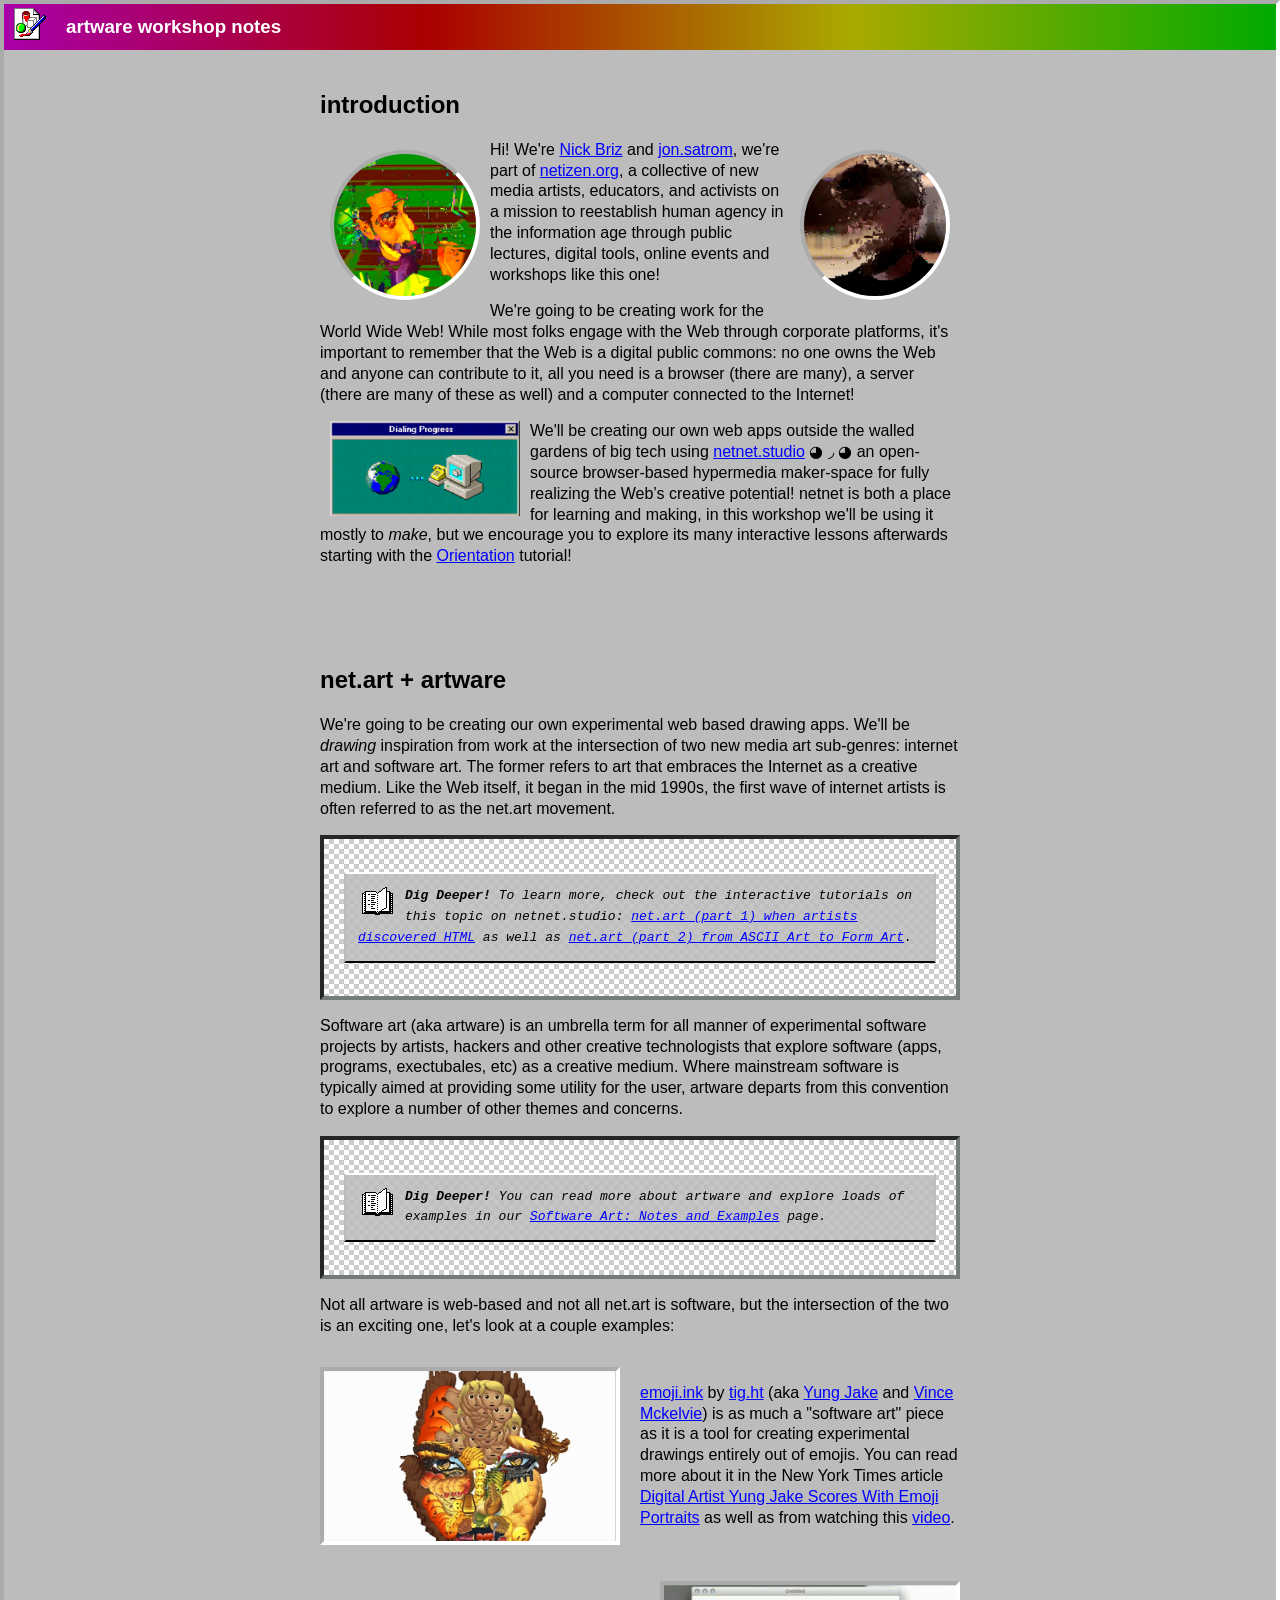
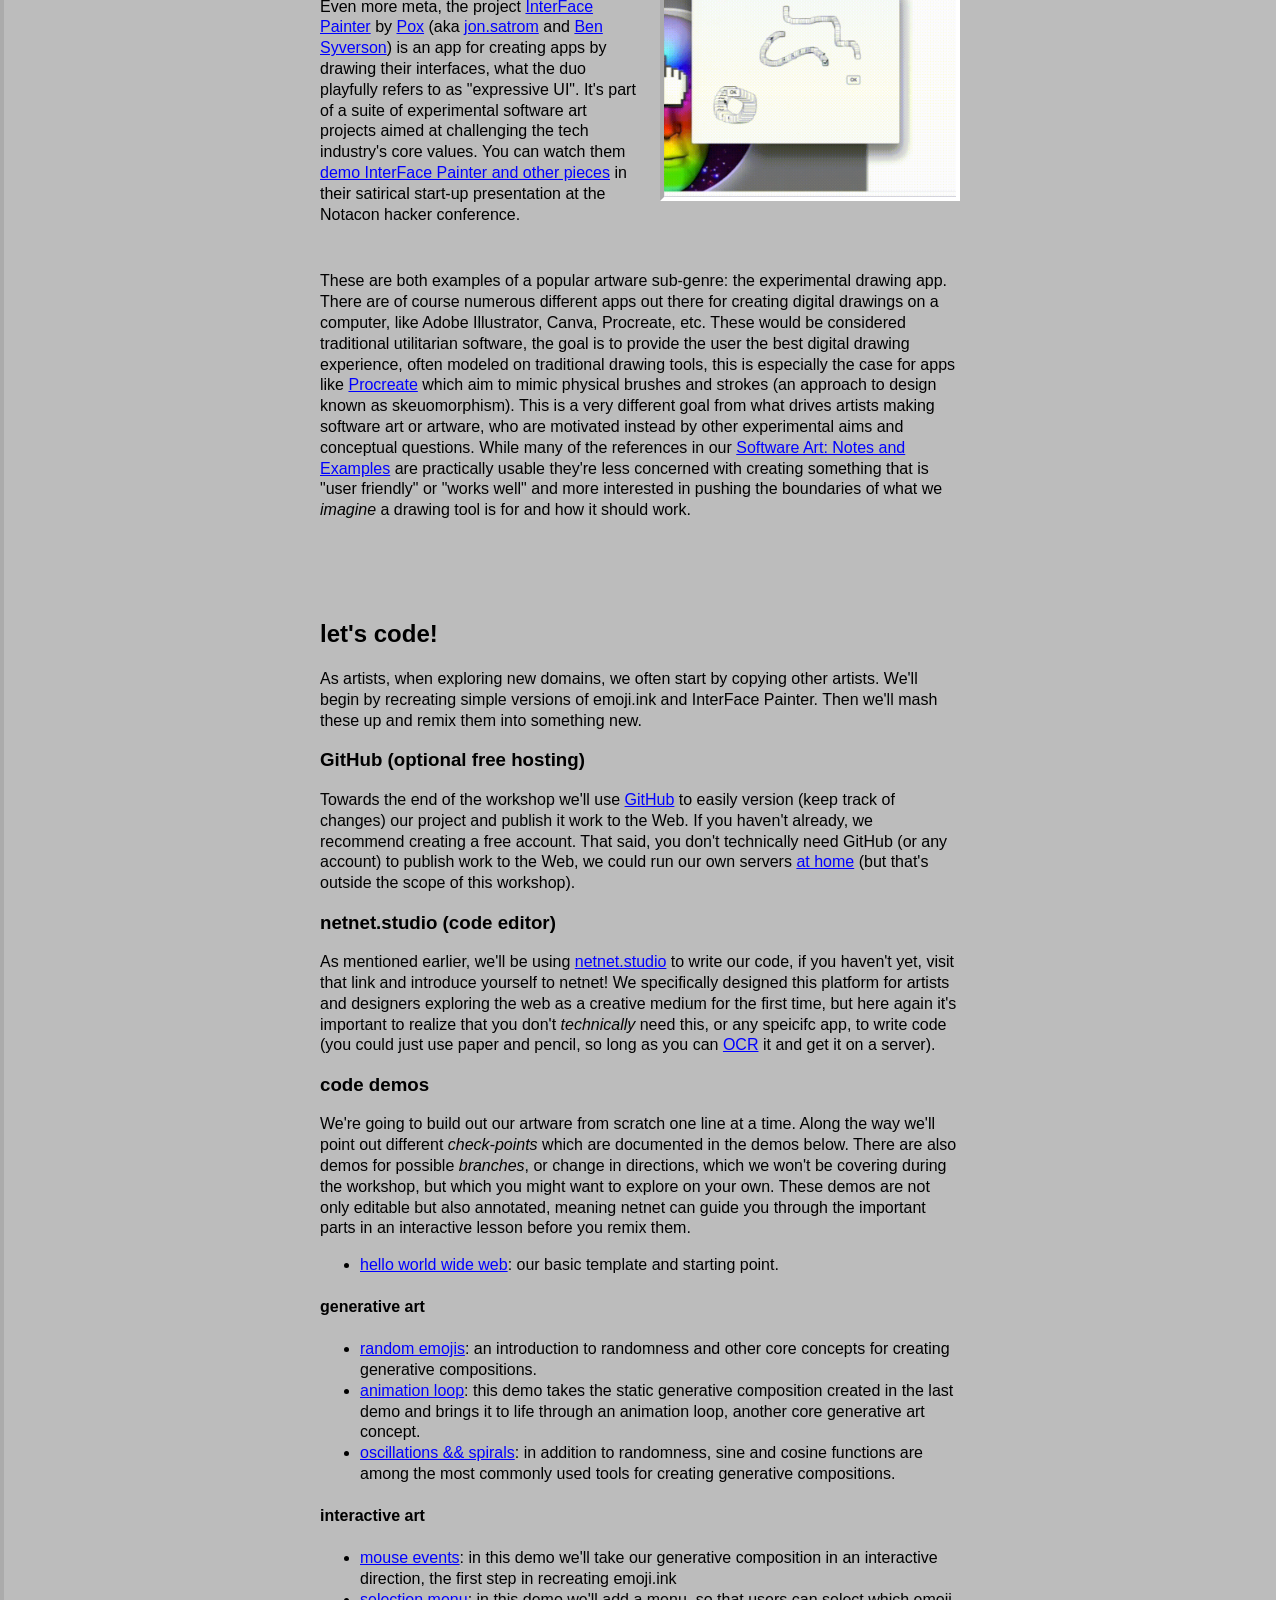
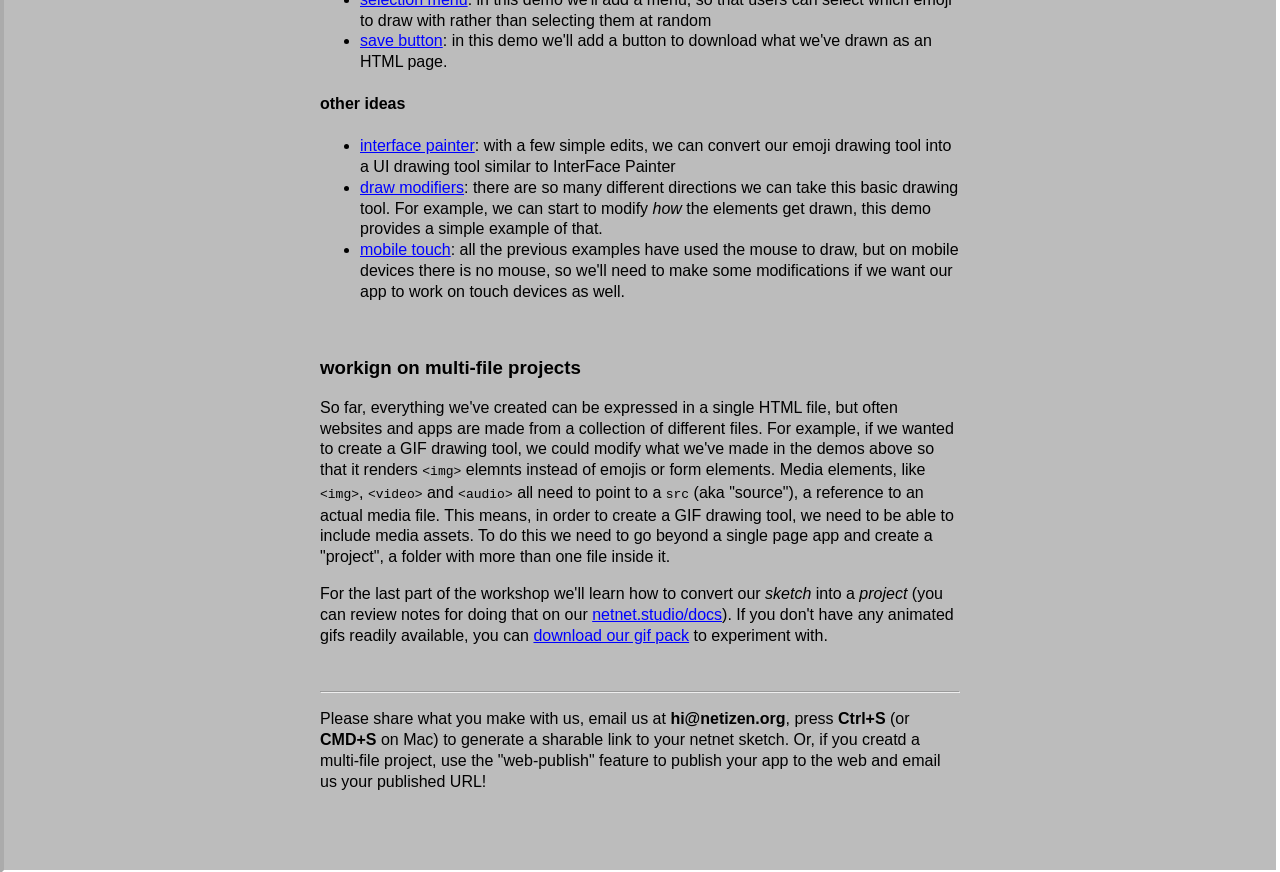
<file: notes.html>
<!DOCTYPE html>
<html lang="en-US">
  <head>
    <meta charset="utf-8">
    <!-- your metadata goes here in the "head" -->
    <title>Artware Workshop</title>
    <meta name="author" content="Nick Briz">
    <meta name="description" content="Notes from netizen.org's artware (software art) workshop.">
    <link rel="icon" href="images/icon.png">

    <!-- metadata for mobile devices -->
    <meta name="viewport" content="width=device-width, initial-scale=1">
    <meta name="theme-color" content="#ffffff">
    <link rel="apple-touch-icon" href="images/icon.png">
    <meta name="apple-mobile-web-app-capable" content="yes">
    <meta name="apple-mobile-web-app-status-bar-style" content="default">

    <!-- "open graph" metadata for social media posts -->
    <meta property="og:title" content="Artware Workshop">
    <meta property="og:description" content="Notes from netizen.org's artware (software art) workshop.">
    <meta property="og:image" content="https://artware.app/images/icon.png">
    <meta property="og:url" content="https://artware.app">
    <meta property="og:type" content="website">
    
    <!-- import our CSS code -->
    <link rel="stylesheet" href="styles.css">
  </head>
  <body>
    
    <header>
      <div>
        <a href="index.html">
          <img src="images/icon.png" alt="artware icon">
        </a>
      </div>
      <h3>artware workshop notes</h3>
    </header>
    
    <section class="content">
      <h1>introduction</h1>
      
      <p>
        <img src="images/nick.png" alt="glitchy photo of Nick Briz" class="circle-crop" style="float:left">
        
        <img src="images/jon.jpg" alt="glitchy photo of Jon Satrom" class="circle-crop" style="float:right">
        
        Hi! We're <a href="https://nickbriz.com/" target="_blank">Nick Briz</a> and <a href="https://jonsatrom.com/" target="_blank">jon.satrom</a>, we're part of <a href="https://netizen.org" target="_blank">netizen.org</a>, a collective of new media artists, educators, and activists on a mission to reestablish human agency in the information age through public lectures, digital tools, online events and workshops like this one!
      </p>
      
      <p>
        We're going to be creating work for the World Wide Web! While most folks engage with the Web through corporate platforms, it's important to remember that the Web is a digital public commons: no one owns the Web and anyone can contribute to it, all you need is a browser (there are many), a server (there are many of these as well) and a computer connected to the Internet!
      </p>
      
      <img src="images/internet.gif" alt="retro dial-up connection gif" style="margin: 0 10px; width: 190px; float:left">
      
      <p>
        We'll be creating our own web apps outside the walled gardens of big tech using <a href="https://netnet.studio" target="_blank">netnet.studio</a>  ◕ ◞ ◕ an open-source browser-based hypermedia maker-space for fully realizing the Web’s creative potential! netnet is both a place for learning and making, in this workshop we'll be using it mostly to <i>make</i>, but we encourage you to explore its many interactive lessons afterwards starting with the <a href="https://netnet.studio/?tutorial=orientation" target="_blank">Orientation</a> tutorial!
      </p>
      
      <br><br><br>
      <h1>net.art + artware</h1>
      
      <p>
        We're going to be creating our own experimental web based drawing apps. We'll be <i>drawing</i> inspiration from work at the intersection of two new media art sub-genres: internet art and software art. The former refers to art that embraces the Internet as a creative medium. Like the Web itself, it began in the mid 1990s, the first wave of internet artists is often referred to as the net.art movement.
      </p>

      <blockquote>
        <p>
          <img src="images/book.gif" alt="animated gif of a book turning pages" style="float:left; margin-right: 10px;"> <b>Dig Deeper!</b> To learn more, check out the interactive tutorials on this topic on netnet.studio: <a href="https://netnet.studio/?tutorial=net-art-1" target="_blank">net.art (part 1) when artists discovered HTML</a> as well as <a href="https://netnet.studio/?tutorial=net-art-2" target="_blank">net.art (part 2) from ASCII Art to Form Art</a>.
        </p>
      </blockquote>
      
      <p>
        Software art (aka artware) is an umbrella term for all manner of experimental software projects by artists, hackers and other creative technologists that explore software (apps, programs, exectubales, etc) as a creative medium. Where mainstream software is typically aimed at providing some utility for the user, artware departs from this convention to explore a number of other themes and concerns.
      </p>
      
      <blockquote>
        <p>
          <img src="images/book.gif" alt="animated gif of a book turning pages" style="float:left; margin-right: 10px;"> <b>Dig Deeper!</b>  You can read more about artware and explore loads of examples in our <a href="software-art.html">Software Art: Notes and Examples</a> page.
        </p>
      </blockquote>
      
      <p>
        Not all artware is web-based and not all net.art is software, but the intersection of the two is an exciting one, let's look at a couple examples:
      </p>
      
      <div class="flex-row">
        <a href="https://www.youtube.com/watch?v=TzcT0ra9NYw" target="_blank"><img src="images/emoji-ink.gif" alt="short animated gif of emoji.ink app"></a>
        <p>
          <a href="https://emoji.ink/" target="_blank">emoji.ink</a> by <a href="https://tig.ht/" target="_blank">tig.ht</a> (aka <a href="https://yungjake.com/" target="_blank">Yung Jake</a> and <a href="https://vincemckelvie.com/" target="_blank">Vince Mckelvie</a>) is as much a "software art" piece as it is a tool for creating experimental drawings entirely out of emojis. You can read more about it in the New York Times article <a href="https://www.nytimes.com/2017/07/26/style/emoji-portraits-yung-jake.html" target="_blank">Digital Artist Yung Jake Scores With Emoji Portraits</a> as well as from watching this <a href="https://www.youtube.com/watch?v=TzcT0ra9NYw" target="_blank">video</a>.
        </p>
      </div>
      
      <div class="flex-row">
        <p>
          Even more meta, the project <a href="https://poxparty.com/InterFacePainter/index.html" target="_blank">InterFace Painter</a> by <a href="https://poxparty.com" target="_blank">Pox</a> (aka <a href="jonsatrom.com/">jon.satrom</a> and <a href="https://bensyverson.com/" target="_blank">Ben Syverson</a>) is an app for creating apps by drawing their interfaces, what the duo playfully refers to as "expressive UI". It's part of a suite of experimental software art projects aimed at challenging the tech industry's core values. You can watch them <a href="https://www.youtube.com/watch?v=nzaqgLnHAb8" target="_blank">demo InterFace Painter and other pieces</a> in their satirical start-up presentation at the Notacon hacker conference.
        </p>
        <a href="https://www.youtube.com/watch?v=nzaqgLnHAb8" target="_blank"><img src="images/interface-painter.gif" alt="short animated gif of interface painter app"></a>
      </div>
  
      <p>
       These are both examples of a popular artware sub-genre: the experimental drawing app. There are of course numerous different apps out there for creating digital drawings on a computer, like Adobe Illustrator, Canva, Procreate, etc. These would be considered traditional utilitarian software, the goal is to provide the user the best digital drawing experience, often modeled on traditional drawing tools, this is especially the case for apps like <a href="https://procreate.com/" target="_blank">Procreate</a> which aim to mimic physical brushes and strokes (an approach to design known as skeuomorphism). This is a very different goal from what drives artists making software art or artware, who are motivated instead by other experimental aims and conceptual questions. While many of the references in our <a href="software-art.html">Software Art: Notes and Examples</a> are practically usable they're less concerned with creating something that is "user friendly" or "works well" and more interested in pushing the boundaries of what we <i>imagine</i> a drawing tool is for and how it should work.
      </p>
      
      <br><br><br>
      <h1>let's code!</h1>
      
      <p>
        As artists, when exploring new domains, we often start by copying other artists. We'll begin by recreating simple versions of emoji.ink and InterFace Painter. Then we'll mash these up and remix them into something new.
      </p>
      
      <h3>GitHub (optional free hosting)</h3>
      
      <p>
       Towards the end of the workshop we'll use <a href="https://github.com/" target="_blank">GitHub</a> to easily version (keep track of changes) our project and publish it work to the Web. If you haven't already, we recommend creating a free account. That said, you don't technically need GitHub (or any account) to publish work to the Web, we could run our own servers <a href="https://homebrewserver.club/" target="_blank">at home</a> (but that's outside the scope of this workshop).
      </p>
      
      <h3>netnet.studio (code editor)</h3>
      
      <p>
        As mentioned earlier, we'll be using <a href="https://netnet.studio" target="_blank">netnet.studio</a> to write our code, if you haven't yet, visit that link and introduce yourself to netnet! We specifically designed this platform for artists and designers exploring the web as a creative medium for the first time, but here again it's important to realize that you don't <i>technically</i> need this, or any speicifc app, to write code (you could just use paper and pencil, so long as you can <a href="https://en.wikipedia.org/wiki/Optical_character_recognition" target="_blank">OCR</a> it and get it on a server).
      </p>
      
      <h3 id="demos">code demos</h3>
      
      <p>
        We're going to build out our artware from scratch one line at a time. Along the way we'll point out different <i>check-points</i> which are documented in the demos below. There are also demos for possible <i>branches</i>, or change in directions, which we won't be covering during the workshop, but which you might want to explore on your own. These demos are not only editable but also annotated, meaning netnet can guide you through the important parts in an interactive lesson before you remix them.
      </p>
      
      <ul>
        <li>
          <a href="https://netnet.studio/#demo/eJyNVmtP20gU/Ssjr1RaYRIojxRKkehCC7RAS2FZtqlWE3scT+LMODPjhLTqf99zZ5wQAx9WqkRl39zHOeee61/RUMyivY3Om831jc7O1s727nocKT4S0V7EjZtyI9Y2ojhyvG+jPVUVRRwVfKYrh4BUJ8O1QmQOAYlO6Td/0N+2OJvuDtzxp/7Pw/OrtN35cHsz2dFfXPZ+43I3P+n0U33c4bIsL4rhatv8dXR3fTj59vFvsXs6+eyOvr7eXtVflL0crw7O22rMr9J/3tj07mh0k3wcXJ58yIsje3Fh5dbd5Y24KN3omn8+3Tw8732dDi43O9mlOn+trl5np3enxflwcne7vvVh9zZJ7PFxaW4mh+c/zfuqHHfGg+PLrbPOmE9Wx72jnavT49H23d39WW9rONj5c/1wp795Mi5Oxp++rP95e3/xsei/e4dZpcp0tPf9V5TppFrA4sQ9gXIijFixjLNulIui0GyqTZF2I2aHwiV5zFwumJWjshDWMeuAslR9VmqpHMu08e/FfSmMHAnleMFSw6cUwsuSTcVKUbARHwomlQ9VKMuscExnLBUjbVtEl3QF0dEXzmf3ZUQa/Y5/Ld6NODKIQlAV/KSe5fvGj8Uo17m0rJBKUO6T6/PPjNhleDjNuUMvLOHohiu23zuoM+23ewctdqpCPEKsM1XiKoNgrRwiWGWppTrexkzwJGduVkrKNqMwK62zVBSpdSkUxe9T7YMXhYMUX/Td2/22f4CQFGAnhbaNqHYzrMWucxDDoGegp2YslVmGB2hnKFVqiRbMpZUfj8gjeMBa3WaMkSXa9LP7RBic4J8PRWAYwZ3nRVeGnfEJ/5YYWbqAGqiweDcQCYjAf5xuNeiwIXYOyxIjm3HnR0NeVCznEzShNHowAetFp6nIwFnKejMMUnJpCMk5jATXAqzeQahKpDFacQ8Ta7ZCM1cW+ZxG20lRYZjHw9Uz+z5K3hdB5QVXfV71Ra3aEormRoLinqhFgJQ1avRzCLyJyaMyDUy24u14ZxkZTzA2z02xc3xm/0e/1CqbSpf7dptwLOCkV5k01gOBnH53Z2xqJNq2evQ0e0+4qRBhPZ/[base64]/eWreZ4ld6mtgOOmTRuextIZKoT70GK3AotrrS+Gs+ELzwNpQI6/S9kIehwhgBoDh+G8lZV8Y6XuIW5s7Lx/yBr6RNJc4B41OUpyXAeiaaGu5xm6DQuFbaAbx9NUUjAwX/wu9jeHZ06Ey+8NPW6g0Q3lSGKLxaCrg7v/IG7ubxJk96DCWtGQHeSuUwuh0WH2CcIj5hPXdoJbgl7oAPvCac0DRJRvNB0xxNciV6nwkvOYL0yVFINpgdDDC2Sio7qcy6uoLydCzSPqWt5X69saB6Vm9feBl67ns/mJBSNP6dT0Hi/UXPz4XF2iqfHRdv3stuTQTqF56j9FwqV9APwlH/IaRvtq7pxQcjihHkiyVMw+VHoaTMTCBn2yJd4a1SQ+fcIXlqsNhP7jb2mIIq/lLMerdxjeudLutdsKhP8USpt+q49jVvVaUtND/FvDl59KuUnXFkaFK2JggPj9vz1c6GE3OgAylf/YpJ722/wAAP74/R+kmzGZ" target="_blank">hello world wide web</a>: our basic template and starting point.
        </li>
      </ul>
      
      <h4>generative art</h4>
      <ul>
        <li>
          <a href="https://netnet.studio/#demo/eJy1WOtO5DoSfhUr82NAE/oGdANikLieaS4DHKAZOD1aOYm7Y0jsYDudbkbzFvt/f+377SOcKjtJdzMcndVKK41EOrHLVfV99VV5fnjPbObttHtb661Oq7ux2Wq1fE/QlHk7HlWmoIqtjZlgiho+YWttz/cMHWtvR+RJ4nsJncncwNpIhs9rCRsZWBDKCLd/wL9NdjqN7o5PLovX/evJZTh4aff4zW9puH95tt+Scr1/1Bt3eMDO1PETKy6+8pPtYnPrtsn2Ty/73bus9fzSu3y9pK37XnQY3PbSbDu4G48yfRP2v+UbnfhlfHW0OT1/fDBPd+fqZNDefrgNiunV0eNWezvYfIyzp+D64vRl4/dvnenD1bfJ01TfqDOZn33ZH0xO1E2rK06KzsW9ury/OO8c3h3qZOvk7DqNDqJP3X5xdL7BD/l+dPRw/dvX+ODr1fG0WP+mt1XvYpDebPTT7Vl+kr9mM925TT/J2Vkx2Fj/dNKKxg8pH0yTwcZ5ixftwW32tN8fXHdNOo2+qODgYdrJDjvT7atRr/spPExbx83LR6lf+/2Ts4H6Wqjz9fP8oHX1NEkujnvycfMsLIrn3pdBPEgmYiu9mZ4m8ejT/sNlO27efYa8czGS3s4fP7yRDPMaIsOmCNBtzDWJWCpJkPMk0kQKYmJGRlxpAz/gSarUvtqlJFZs9HnoxcZkeqfZLJnQoFn2AW3ooUcMVWNmYNE/goSK56G3V64ihVTPOpbZbpPukSJm+IqRUDFqWGRPCKjmIdHM5FkDGcVNgowBe4aLMdFgG5Z6P/0f9TfNMgokZCThgmnYVAb5R7vlt9t+u/O9DvWefZww8O+ZuRC54IbThKTMxDIiYUy5gJdGySgPwSPulmWKTbjMyyxRERGdJdwQRsO42rtCnykZ5SI0XIrVamdtEbaRJUcbxOVdMi0+gqnRiIWGxLJw+6BAiMqF9gEUQ+AsXEhS8JzYgzVnCnEh4BUYhwxG1rFCcYNLGkspArefOCRPQQ7/iwTRRKPJLKFhCQtLWMqE+ajBM2HgySdS8TEXNElmdoUzTnb5HpCDJYlEsBNwiEcIcjD0dpt8z4ffJoZcUKQXI//51z//Tax3DXLOITgqwBz4QiY0yREgckon9CZUPDNwDmTMxQIP1kuMF/whVGOCnQ8BMwWDdy+5hFykFDi3nA4FmZIpiXO2kIyuX6XDb6/PM9IX7tiQauYTgA9YC2+oIBnVGo+DmqAqWkPIIiLyNIAFzvsEI9rFD3tw1u/SAPgr7a3W6m7TvoRssI+QhbmlCVWcBslSWYSQY/hT2im3QvVwIF/Bk8RCgjSjpAzMnV6loWWJsd5tNcg9MisHVKDAKoPkMwGXao8s3YQ2SCjnXW59Q4yFgJACRdUMiPCrFghm+CsTUo0bY0A5Dxpc4kv4twaFKyJMU2mgCW1BNz+kkE/ddG6/qxzu08qqVYyy1IDvZeNh85jLxNu6owbfjtm7qGvI5yLuvUXc/[base64]/2r76I0bc4WMNrytxc1yibelj9WDpG2Jqt8aKsFFQJOeytd1qi6izyG0tUOCOgCLllCNECzTF1oGFD9JWZ8HJu3EOiyGmlS0JkG5TS5cvpvLVkTbmeVrIJDlAV6CmoOvZNRpWvuphJdB/BntTLAHmCBzWgZkvlLclbB+lZEUKh4+DwvFJ1J7OoW+M5axPEsy2A4bAwSVy/cDfamu83A8SUGuX9FnUkcxPBxVn+cMGV4iJ8yqTlaW8a0eruM6Ju689ubv2BsO5D1dN4oSveg3so5Bd0mwd/lKqEwzJR1y130tjn7ZRYrH+s8lg26yqatbm3L20nNG56tVN09Ql9CmaZUr/oLg1RZ7mADm/yIQvtW0o1VOB1DLUR1LWnQfhxR5EIG6iK1CxiIfvSrJSOzxlAsJb8KYCH5m37X7/nvQuC3uwu9b4QUiqETaDCcuVnAzWyFbSMxxWmBYNpBiEreLEBV0gwRapC+6yqVytTTBTZXHHdwMiiRkYUg4KoBa5X7thxAOMKEqqofOeSqFRX/4d4CowecM5IwhhQOENu+4PKyqMVjjsPgEsgrzrey5UJtDt3sNPQcluVkXC7HLmjPnBcfcABAAgZyXdef3eeABLs2wESOQfjLiN81+aOyaHMTJHCLKr/8rAi6BDO6jHlB6+9A3t5a7mvWKsgwTKJR5Qf9X7xwI4gATYFxleSgJQnGPbQOQUu3c/HQg4/wA7QCEjplYW4YpNTJ3Rzhsuoj6VAB2HC8s2OlPctCsbK6NKtYE46NUoAooBeLCYW34Rvy/Z9nmhxSoJvY7N6/DNkv5UQzVxdpSYeUS6Ez8gzqCWZpuxYH579Wo4VhwwkNRkVTCVCgnCwaqcnPLf8hVT4KebvVQin3rbDXJLfVUupRfexC9Vh3Xb+yQzseYs1ZlNDgMkHn/1cALps5NZfuovd4O0CjlUpUQ7CltQ0v4yy0jg3fmBx683nJbR4DKzU0U0yCEye4ILpMlEJj69B3dHOGLZ3rRi4imCwoCfACxuGKhsU9c/c+N82AdbwhTzh0D12LHbAeUon3N9dogK6reHlD0llRmXuOXns/v//8ExIGBBI=" target="_blank">random emojis</a>: an introduction to randomness and other core concepts for creating generative compositions.
        </li>
        <li>
          <a href="https://netnet.studio/#demo/eJy1V+tO40wSfZVWRvoAYXKFALMMEgyE+wQIEMIwWnXsdtyJ3W2627mNZp9i/++vfb99hK3qdm4D3/76VkIC7L5UnTp16vhnYcAmhc+V3b1auVrbrte3K1WvIGjCCp8LVJkRVWyrxwRT1PAh26KCJ9SwglcwtKcLn0UWx14hphOZGdgRSH+wFbPQwAJfBnjIJ/xdYpfj4NFvNEfTo5th6CvVqNLW05AeZVdHRsbB5tHJ6cnz6UU/CAattHmfnd2c7N2HfjNslMKjy7S522lePZ3rnapfqu6IpzszbFw3M/Zy/HKlpv7p6CWcDlrXNLrU+qr+HNcnJ/f1q5po8EQ9HXfCUqfb3qSysr0zODuNO1fX9eDstjaM9nf9xrSW3N8+hHRyM6bPWVad8Ohq/z4914+PX09vNt906yl9KTc6z3fma+fs23Z/yo/GO/7Z0aS8e3tynQ2v+P15u99Pm83Haa/z9fi5efHY36luJ2mVvVRvj/cao4aadEbfHkdZP7u+z8xTq3J5Mh5ul+7qZ1njtv1Yv+ywznRPPz0+087o2G/dil77m8z2Rw9nvmy127dquh/G+724fbK/vUtPs7eL6Omi89I8l93K9G73TnW6vevd86hS5tdP3fpes9MIrlvJ6WmN9dr6svb1xPCLxtdJf1I6K136N9Hm9HJzu7/ZabdfSrVB965Wf6Q3o7d4fPfWeWhe1UqbV2el5LY53r378gXqyUUoC5+//yyE0s/mpTdsjIW/EMREjKSKDbnMNAlYIokMicwUOaAkUiz88lqIjEn151IpJ1aRpuknXKlfC8RQ1WMGFv29G1MxeC0c5qvISKqBjmR6UKKHZMSIrxhQMCCUpJz5DK/RBujpk9fCgqoEtr8WPJIw4KzowWo8B6KkhuSrmIanAQ9DppgwxJdJKjU3XAqyTsmQKk7tP/BDMb2EbRBG/YgYnjCMRGXCZogUL5LjzLjjQy5ovHIch5viEZ3oPNIiNhA3MTYIZG0wQHijIK3CL+/n/J0vIf9Y9rgPG3Lcv+94e96+Vyl7lYoH3VqpeZVtr7LjVepeZder1n6sVgXuHjKlIQzPBrsKEWFjmqQxcyFqSfIOD4qkzUgg3QHdCRkp7sKUkLtgI5s0nCAzEdjaL2IloZIJ6bIQnhTJNwkJM2Kk9Bw8I7YGd/sRFT3mtqLezNgSZsI3Nlh7M9diDWBlfiS4T+N4Anf7TGuqJh7pAuKBhDJGLE5JQgfMHQfRpZkC9O2p9pwsDSxpZscTP2ZUFVfQZkOkQcy1QYiWEK/uLDA9B7KsAVZCwlUqTyPPKaEB8wiAi28gV0EyjZhhUO+7QDDDp0xI1Sv2uImybpFLfAg/W0AGEVAVbMW8qyDXEiirLn3KDI91Cen3ccvYN+sbtlPmmRpJELkVdIHQmhkisqQLoSJIuNPDPKCKi6jz6yHhvyT+QCYlKT4MXYo87oSZSAL9Hlz5yQg4A/cPhBxB2Ig89PlqqV4LRXJh4LF7gNgA9zDHlPk8tMpgd6AgQGDYuNrmN8djFDHx4QYSgUrBmR7heTf5FHjFjQVVz/oFI9NS2gitElJgxQE/jCUN9EGJH65Sze3Ci2Mp05Xmrq+2cIhCE9GA4Fi1NXQ9hpdo7Bu40LUaVg9ELosDUCxoFM0YZgSlhPZWkDY05X/+9c9/E1DcPkdVw9MwUNdJjsNAiyyFfa8FxfxMaY1CMYPJ4rcMGgc1dDhwo1kcejl3DlAdDhV7y5g2R7NkGwoCxjLbt3mJFx1pdd0WeBUeD/UnpdqeDMAfdA9z1A9K3UOyvkxsYAqqyUbOZIwt30V7lAtb/fwvh6aGaxluA3IrpiNsX0bW/0HqZdAxOEqTFFpEM1+KYGO1igqQHOLx4GAcqvq3Ulb2vWrZq1a8avV9WdeWimrVtJ9pJLWVMWo8t8TyMLPS5ysKAWLlu0qONIRlaQvJKZxLzFEvoWOeZAmhCWizweZ2oTnOCiCTCGIQ5gcQ+6HkgWW1l5efBgGopBX5nGfSHsoAt98UOi+/BQGuBgwgoPwqGhqm5jWjxGfKUNtAiDEs9Ugvo0BKw5hbMYsaLqmUy7NzpFh0ExQMZcwq1WodQErsq3clqOwvQW7ciLXTbKFwQvw/RA4iOorjD4XOvfpApLXBCUqtqiEMNlmcHN3DqGKZzmLwIAIysJR32W6gLlE786xj6caO9VBF14RuWd5zqyKkFFiS5TlXXvEOl3RIW77iKVARg9IY1ZDGGTapWlyjU4rzFIr9BSUYs4TC+TH3B/CgfXFydvrQKkpQ0fW1vt4CgNFw+WwNSEe+gKez704AvPU1mNIUgFWZbzKgCixZc2GubWwAeEf274MSXnlomzmiKFoo2+C5XgupgrOU4XZArnPgl0IzNoMG4LL95aCJmeiZKIcmp7OtgmukRQNxwxIQ/kyhUYRG5I6WNrIiackVqIu/Hcuhjl3ooDdo4lk7LQZvTvTF2UuUL/5mBkVg7SQc87snRJGprpqUmc+aueXcsLhIf86is7rTjeG7LX/zK38DZlGgE0CLJq3T/UvrnIAaNFNjC7yUWF7md6nmFffyIiFgGLj1k3bY2YkO85aHOGyXFGd+FG6CBUAtZucxuVie5/m4iJg/sMog7fjk4f+qLB5o//qjZ/42e7jes4A7/7eRLwBFmw299wOELdexsihim1m5RnGb2xJHROuvcUwi/5Y9pr3iO/8xC0ZPhKFjRA0JAULCrY5wx28uAjZ2De18MrPnWxsByuzkEs+295WR6N4KHt/L85u6MB8T+0Fly06FtfzOY3EFguZMR944qCY4/hnY/Nww2W8ADp8iHH3oIpuiw2juGnJ/OB87MNRseH/SM+DywYUvOayVz9YjO6ZGsxitTX7nLtCE0GADb7DW3/JtbqzmZmoeAOYFejw27jtxZhCdnQI3hYN8yTLht2a9bCIr+bnPIDFSaGPxv7sFqKDdhLYIuc9SruA/ZvwiaVrQbalRnhMcJ/Yr5E8GqlUm+4Weu7VVoKHD7Sdu7tPAA6Miz00jpAjflaC/+sOboA4/fv0XEeRWqA==" target="_blank">animation loop</a>: this demo takes the static generative composition created in the last demo and brings it to life through an animation loop, another core generative art concept.
        </li>
        <li>
          <a href="https://netnet.studio/#demo/eJyFWGtz2koS/StT3A/Ga8WAMbZJOd4yfgJ2cBxIQm5ubQ3SCI0ZNPLMCCGn7v3t2z0j8cqm9oMNlubRffr06W7/rMxYXnnfOD1r1o9Omo320fGZV4npnFXeV6YsZooavmDvpPYrXsXQqa68j1MhvIqguUwNrAqkP3snWGhggS8D3PgHftZYbxmMdONz9nL5abF4HA0aGe3cPmQnl5cvt0dtdn93MIjaVze9WT4ZP/RuR/fTh9NW6+xpWesMv+hkkHzsGbUITbt2ENyO++MlezP3rRPd6rR0fdR9ShbNj6x71Ow/Jz3eDDv9WV/Xnvz+bPkWB72XZvLceJJn8/jb7eWYfst8kY/Fc3jgXy/EzVvr45fWKPl+J81DvflY5yx5Th+1SV8al5evt/LuZjBrT46+39ReOq1G4/vwsf4m+1kSfZbTy+Y0DrPLb6ox6qdXeTt64m/SfNbP46PXq/tG8vXmODpI7+pJ3BDD2eTmods++XL3rOqUR+rTrXm4vb5pP/VbHaWOb0b1GzlrR/dpZz4NXubjsZKPx/ftp+nD+HF59folmbZ0Lxx36zPhZ+o1qQuWyPr1p07WZV9fxnXhjxibqf5U63R4enYwUP6B6T8N+WM/HH43zW+d5dNdVvs0HUxrB+3Xds8M76KTt84o5Qe9qybNOx8/dVi/txj6HVoXZ/Hi8rUjnupHLP0cvCWNl+tBc/T6OB7Fd7NmwrpDOoifz5r5SVt+f+P3/eng9WWUxL3r3tXj6eS016zFnYMZ2LwAPvA4lJX3f/6shNJPV9QxbInE+RpxwUiqeTwl5/xC0TiQ85hpfV7jF4RrIkPDYkIJUJT4cp7ImMWGGEl8xYCWsG3NUEKV8Qg3sC/eM0Sx15QrFhySy1iaiCk4QDESprFvuIwJjwk83dnPtdFwvBRkZg8i58jji0dqokOwsrp/XrMPDskwgrerwxQzqYq1PREcgaXMuiBD+yhO5xMwIKFaswBuBgfweNhHA05jfUgcEgYP9ZkylMciJxHVhApBtFQGsSBzsIPDL+5TQWiSCPiC92uvdCeTSgS4dNsvuG5Pk7nUpoA0RUNKHBmB5OZCuLMOMc25ES7/jUVZGziEBZW/vZ+rd3MZ8LA0APb8rwB398B8tkwEOEQimZGMEZ/G5bUQb7QELdcbRsCFCypSpomOwPX8kNxypSG4XZJRF//yTC3nrER5yyC4aQ98n9OA4Xp8nyi24DIFTGMLIsQtYHNJQiXnLnKURIqFH35UImMS/b5WA68zqtghYP0HrtU/KgSgAFhg0X8mgsazH5WLYhWCPwOLk/MavcD74dEk5SJAh+Ay4CDbQnAq5AQCuaCK04lgGyD+2fJO/lqniXXFYRZANvgyTYR1+0dxBpi1OsUjWcT9iMwZXcEQsBAoGZRAp0bzYIVbyWIP0IQH1JRRmjGWEKOoPyuWzglFjoM/QNOIxlM4YwHENnzOgMP2KscsRNNmimCmyBlMYkDI0i5gvkDE8EyPTJhPCxpwVYY+Ay4UlxxuocZjQGIOOrDmyTZw3ql35rW9RsNrHHnN4zWO3di5naoNCggpE1J1kKkUEPvnpG4d0iQB1zTzZRzsF+GcSrwU07c0gjAKGx084EJh/CQnRwCI4tZIh0REDj6QoxIM7sRCQ51FULOdpR8ILF+t3g6poTOLlbuM+KlSYAjohTagcEEpBSUhbJbRILAWRTkxmfw36aIeYPJkGG+qJhzirHLP7uQgtKBBmGkYa2crNdsuQg6QCZ9OAaMNDlw5VmytxPs1Yzb/QfZYGDLfOPdXYdgOsQZwWbyHWhgbpjbC2zj2Gq11RG8lynq8YDFnsc+8gu5UaLni/Cpf5qj/hU0QQosWaKxwWaD52yojEjpleLtDFqgYmMgrYuMvV0FBx1b7d/YAlaeRWW3K14VDAnJYjnBT1V96xM/[base64]/IvXDRtmxWMYLl4Ho4G7CUWHrJDYkqf4NiQYhppICJHhoa4RNdqf2S5LIwrOCoFAuX3jR3JWyWMS88LhBqhR0A0gEePnlXkoSvmQCJbdAYwKlAmCANo77jrZQ6ENgsk35FSjoxBoQB4Mq3a/[base64]/[base64]/tw3Q0gwdfu9d3N8PPhxIUtbr3ot9Bi++0Yw+qBfkArbp9dy19Xd2bw1QxSIyGd3vY+VlJg35ib38fOv2NJxYH2wKe19CAC5BD5s9ca8GsRO5KkPXRYgyluFQh65Ca2oYA3NhJqLIzRWZCWVNQieAD9vzSt5QZjFUe+xVoFBQaYSc/GAv01vnrfgRygnHbkNiGXEG0OU7PNoHxAmeoIzz4VoceANbDDOGiAZ2jt6U8WPJRDoFc0IBxg9I9YbksxGfX3t3mHgKJvJ7+ZqLswCyPTN/8X8G6d9icY+3zqksfTBS7pswZ9HXr/wFYy3eG5nKiwVnTNtZ2AuJxAPkLv2zLDY64AcAi6DpvXbB3PabZ0RHyKrVDf2KLnSscORaurZHcdYeAyl9//xegfMFq" target="_blank">oscillations && spirals</a>: in addition to randomness, sine and cosine functions are among the most commonly used tools for creating generative compositions.
        </li>
      </ul>
      
      <h4>interactive art</h4>
      
      <ul>
        <li>
          <a href="https://netnet.studio/#demo/eJy1WNty2zgS/RWM8iC7TIuWfFXK8ZZsydfYTsa3OOOpLZAERVgkQAOgKDmVv9j3fdr/20/YboDUZeytfclWpRKbAIHu0+ecbuZHY8SmjY/t3b3Njc2Njc3Nze0NryFoxhofG1wYpmho+JitU2UaXsPQoW58FEWaeo2UTmVhYFskw9F6ymLcEMoI3/yA//rsfJKOBua69zq4TMbR65G5urpMz3bl/fjunr8+6s7gcNoR3LykmTg/ud35+mXQD4b99trh5OJxp/e9zE1+99IZiE4nft3LIpbmV8+n3dFGh3+P9kb8ZCqG7fuL26CcTJ7lS9scJ9u3UTg4oq/fDtNtv391s3XybfP49/Hx/fmZ6jxuvHxZYzfd3fh5S8nHbFOoiw474ybfvBhe5RFLJkE/+Ny7/PrwORKjXnn68Mjah9t+jx9f9sZfj7vtLj25Yoesk/aunmkudl56G3eDtcnwaLyXP3eivXiPxq9jzo/S8ejr9mG6e3youvGXtS4/XTuPt4z/IqbjUW/6+eT6+93F+H7tbO/w+OL+tb9xonYzKS6uz84vWNb3e+L05fz+soQHx9HLKHnpycH51kU2OewaX3fXdu6EggqcHfsn3Yets7WtnbXv6cjPeP8+aLPT/mNexLt6b7q1feoP7xQ911OoDxexbHz840cjlmExK6VhEyzkbcI1iVgmCfw7ZmpKNM94ShUxkpiEkZgrbciQCaAFsoIAK9wLsVSZ3bJPSaJY/OmpkRiT64++D3tKqliL5vkH3KufGsRQNWQGNv09SKkYPTUOql2klGqkE5nv+/SAlNwkhJKYlQRoSsKEiiHTpEx4mJCMjuBnbsgCTVtPAlnKTYoshCsMF0Oi4TrDosZP78dsjY2ZMCTl2mA28FIFyB/tvT9ngBxjvh6BZBMGIMD1pNB44vuZCmb4KxNSDVtDiLwIWlziQ/izDjGIiKpoPeWBomrqg2q0/6EwPNW+4Rl7Hxa7srJq0ciYSWSEtQhpmhJZKLIfHACiz3zfDw5IXAgAQQpATDNDRJEFELWMiT3EIyVrAsDzBIQgVTBN/WuyiWTmS/FuIlIsZdEilmwci0kN3D8SsoTINQGMn/5SnadGi5wZss8P3BO97/MDpBxmmrOQxzzEVfsWrnlwSkRUIbSjbQ0MQ1IjGlhLs/[base64]/[base64]///EvYtlJGAUWoFBqsoHMf7WHZhCG9l2873qPW3rjohpqExrwkCpVF3Gs4EfwFaMwSGBBxOOYKeSAw8Lt00gDJmCfVC4bIHB1kDsYDYejGY+p4jRIXbFYXX13WFWmZejpWPJofsoi+DXRO157c8lBANqc6hmwM+27U+DWKnhgp6NVRcwmigGqL4wzTVcla0bAVGsaRED//WX9IdTvdzp4/[base64]/u75c22+YsHBE+EL7gZyq/Tj94ln/7xFpVtJ3hVC3Vdxg9VC11elyU9UIjVEFc+CgF807KmRi4UECY7/[base64]/jT/dvoa3G4p2rx7LdxVsfbMF1Ef5YrFwtqU88hZGL+BsJJlGl7TuuDRbkNks4aGDAeSOlQClqseWamc1rgC/C/Q4lCFOmJZ8AbfVcd8O3PmDwKaHn+GNn3/+/A8Byz+n" target="_blank">mouse events</a>: in this demo we'll take our generative composition in an interactive direction, the first step in recreating emoji.ink
        </li>

        <li>
          <a href="https://netnet.studio/#demo/eJy1Vntz2jgQ/yo6d6Y0g8OzhSRNMwMN5NEkJAFCoOncyLZsC4zlSDIGOv3ut5LNw2nv/rsZJvHY2tXu77HST2NGVsZJtXlUr9RrlUa9UWuaRojnxDgxGoeCBMSWlIWGaUjsCeMkjIPANAK8YrGEJQ6zZ4cBcSUssJmjot6p/2VyvQyGQ9lL1q2HOrGHkS+aw2jxcDNkvBuvJ6LV8ruvs7X1VAk+Hvm1imd1zi3vvFpsr7+Nm61aK7i7/jq4GTeLEzIqknB0STi/Hzar3dGnBx51Zt+Go1EwbE68qj19tnpV13pd95/a/fHlqPI1GkW3XnzZrw9WczaptKWz+HSFa11nOnuK6WwU3dFxve4OV/FwNWrgyeNk0qHX0fPq5rzXb0yfe+M4vrp9ivqs/nzrDEZJF981cL9dv7qh3c7rYHo7GSZB/Ni1sd2Nji/LnZbs2d1K89GtHq395qd1eWG1l9WjcpvT42WrXHy6t19rFSu4aXQf8PCesvl48fDQkKNnmsyK/CIR9SLzlrfFFvZWl9a6Pn1tJ0lwvOwdzYut+059aTXo7bgfRuv+JH4+Hw/EsvdY7Dne5MZl9xfDLrVZu3fcTabWt7p3fWGPknXvcXD8cDWu9SR3ry+sj3X87fHR7njxuFwPlnN+32ON48duZzylLZsHo0ab3N6dL5+6lTI/dhOnVq95X74AtzR0mXHy/[base64]/zJ/bbyFeILAS7KeMkmH4vWrWfmxBHJE0ElkrVZ3KhFFIEnQ5uL3ZBKvdWcyhAo8UBATw2JYxwIdGpLDQbWkcVNwmBFsMvqgoxqlHQxygU2XRszm0cVrWj5vFZtYy8Jmiq8IUkGGKgkDQZbaLs4IxQW0cBKsS0hJI00Kv/55VrqI0BMUCcriMoxeFDvWwGjNAPg4dxIAOrtYS0JKraRLmrqiEFIJAU6jK284ozfShhXkph336XSfZw76xQ/46BpliodICUBYhIRSnlQOiCEMUUItjvgK8f5dvSCRdk5Bxr+SBHmKrRJl6Cb9DoDN0MHcOswRlGJai/M5h83Kq2D9KPf304UBLfE6kzxzF+h7amd4zuN8H8rNffe/Jz29QF+iDlnZK3MG+dEztGhwiHAimmEBUSytLjPdSp+jtpd8nE/DJqXPLKSehQ7jC0OEsOnQYCEizmKfGC5gFclxgTrEFb/boMasVs/[base64]/Apb74YB9qUIKGME60pMAiYFHBSoqLhPhcbFkqoswVEiQhQ5zBzceiRVFU7/Gh6lCgYTf2UFVnYjJuSRmWj/Q04KI4cAFkocnYJofQU1nRewc9nyabuPRvoSnLTH0wqUmLylGSTOtsFBlluvDfM5u/yZcxM8eI4HXO+MmKWR5WlZPEfBtw/C/SZul2qBvqfFu4Y5CQbbeCCnTmg+wUWB2a2IquFZjtApfmKoMv9XZQZqICWlfkJ5gElbyYwixSVIifYpnmUl6i+LGTzDgigIWTT0z4bNP/PIBZE/nEKw/v8CN5AqGWy0whQtxMklpJTKwbZldBldlBtEU/hhLx7etwXs3WWwXRats7y+LU4x/t2f4OcIDaDQxN6iDXdEdZU5OSR9ZMylrWEXQnyy2+s0IaeTkUEf23gRAAqAVWYqNkXUHsGL0ZX5xedQb8EXgs/FKbicOv5AogIfQFR6G/[base64]" target="_blank">selection menu</a>: in this demo we'll add a menu, so that users can select which emoji to draw with rather than selecting them at random
        </li>
        <li>
          <a href="https://netnet.studio/#demo/eJzFVv1v4jgQ/VcsVrpu1Sw0UGDb61WidJfSQilfpe11dXIShxgSOxs7BFjt/35jJ+Gjx0n3w51OWnXb2B7Pe/PmjX8U5mRVuDDrnyvmqVk2K9WqaRQYDkjholD/JPCCFIyCxFNRuGCx7xsFH694LGHV4fb8k09cCRts7qgDH9T/JXK3NMdz2UvWjX6F2OPQE/VxuOh3Jjz6Gq9fRaPhff1+dm71K2Gvc+/47fuzxrM7bbEkXg6+vFTPbeq1Bn79xi2T8nnQnT+8dsqv1VITr6PRoO2tXubd2ol9339cj4R5Gyyv792qxYbBQ7m+Ho9D9vLaF7PnoLpqkv79qeWVK7L5cjJ8GA1rY9/z57VayZ2f9j6XgxOrvfLss4Gole86zd4Qz8YtMX5utpqmf9q3J+d0kvTwY33Fv3TbHXrb8EfT+yfT69w94GeTXa+evz+SBm2W1+0XIkq39bvX0qJePjldWa31qnriuK2bSm0iy+FtQ0yj67PF5+ZrM2nMOX1+sJpJ163NR+Z8/Hz91Hoc3JS+z9tPo1FzIGI7qDj2eHK+mMh2lZzVv8zw7ZLHnx+bQ2pSLp7cXmjf3JXXcjGaJ8FyPLqrt5hc3CV9cj6q0uvxTdi7qQXdqPy0qj6KTmVQmj18sc6+1xtn9h3ptoXPJ1+HQyepV0fBCZvGJ6VRVL5vPUVP9vW5V0/GrDeyQu90Nuq3vYT4EluTHvW7ZTEKTrk4e6wHS9J7qQ8fa/NocDO7fuBDyXCL0wp+GuK77oN7Pu0+DQjugEYoc3nh4vcfBZfb8UZOkiyVmEYeQWFEFpTHAl1i5EXE/e2t4EkZiotSCUcywREp4jD84JCAi7cCkjiaEgmb/[base64]/BSi4AJgQ5lK18tUvvvzVM3+Zyl8vS/oDAq48xSKE90nKFaJAGrY9Q3GhqLZ57DvZZciKYuHBnZoguMYhkAtb7eWAPkLuvo/IMvQ5XK55D9RvVDELoACrLsQxwPQoVCsgmAkUYViNVGyGoCIKM1YsSmqn4NHHWTg1UMjgB5H28WEqFL2iuEd7WtYt57+bp4ZpftsKliNs2zwIfSo8nbAqAHJpJCSkCzIBZWUUYPiQpDdtaU0v2KU2JwMzRykNUaliKPjbUwwvdo/MYrgNpAU3O9RJi6MQpiLXCj8ECyrEJFz1Hp5hlr/[base64]/oj1vnNxxOSNIxd0vL2acrdT1m8QOF9kwa7tdoK9VGFN/[base64]/wNnB8A46H/z5zvqyuZVV8t9PBktcyh96B1PKF/fy0g9NVePMJRWJ2iQz9gyterWYv8v2no+6M6natX1HutR/53Dqi26mv3krNpSVMaUc1Vrs/6LH1p2AVR6KIWP7ZtR+P6UZTRoO3vho6n3Wasc4hUzl+henQntG9m6sbQqkimCgI7LEqjOK6ql9lFtE4ee3n38CVTU4+w==" target="_blank">save button</a>: in this demo we'll add a button to download what we've drawn as an HTML page.
        </li>
      </ul>
      
      <h4>other ideas</h4>
      <ul>
        <li>
          <a href="https://netnet.studio/#demo/eJyNVYtu6kYQ/ZUVV7pphYNtIEDSNFISwiuBhIB53Kaq1vYaL6x3HXuNMVf9987a5Hlv1UqIh5nZOXNmztnvpQ3JSmdms1UzjRPDbDSrLa3EcUBKZ6XWMeWSRB52SEkrSbyKS2c8YUwrMZyJREKIK5zNMSOehABHuCrri/rUyWBnWmtzW2tfDmueEbHrbLKaJs35Ut4Zt50mS+uSrhrZ7mFtla/9tgirzc6Wb8PJTu9YN1fptO8N7Gbv8cQcr40yv+fVO8OwmifdNqZsaKSetVmurx9Oq4Q+8EaMq/e7sm9Jt1sfdsZ3s6bNg71ndE9vO6NtM7vfTB9xj2Q7x6iN654dCi8cP7jTUb0d2n1zuWCNyBmai2A+DMg17dS7y/IjxTftcXnw2Lo0puOroQimnW8teuPfBjU5a7Q21CyPr28nm2aL7a4Wm/FD9s26vmHpYMGWfT9N2suxHEXNfXJ6mZmTk5Or7cOkfJ90r7pVt1b3lqswo7w6S5a3BOqtWjpr7U6N58uoHT3fjCfuwt7Zlt+YjQbG/u50P2jVLwN3MrNuveZwPwqC0a0ZW2GCp+WOsxwNfH0iqwuWzG58pgfmPBnNa+PIlP5ptrcW354nvWzQOkkSdn1z1U67/fV2bncbDq31Fk277pbv5s6A+s6oLDoLux5b+mo7vGy49v7yftmz+tVGt3p5uuwOrM1z0qvr6by9huk1r2eNnmk8Y2Ob2lYyd9bVVjT1TtyF2e/WB95km2WDO2+j3971diM9frZiup3P9NVs7d3vRrA3lHuidPbH95InnOR1xSTZqQXrcyR9ghiOJTrHyI+I9/tTyZcyjM90HUcyxRGp4DD84pJAxE8lJHG0IhKC/rIZ5pun0sUhCqUi2sS+CM91fIFUOEoJwq5LXIRRjLcE2YmUAioKJJIIQcSaIjfCKeUreChYBY1ECllHjKGIBHQH4Gis4gO8IYhKOMjqf0hBlMeSYFdDMQ0ow5GK7itddUBX6AHnGqsogVHJlIAAvVTZMXQiiVv6W/v++p/MQoJiwogjqeCQdODsj5Z2qpmGZpqaWdXMmmbWNfNEMxt/vjI5BRo9GgGPxAWg0AQ0HGAXYOcdJKGLJcnZFqE6PUaMQjTlORlFURQQniAvEkHBzlGeiotI4SFHBAEQ+OobSAGOKwiKx0T9S4rkvIrnUYdi9pr843xdsiVMhMBPIPaUMVwR0Uon/Nia6GA9sT4ntt6bDu/0R+KRiHCH6DeMAEgZ65SHifySv/+Vw/jpcqhslAcVWNVyVD5wrqaJvIR/prza0Grwar1R3FeUYhYLWA7loW7O3Etq0flTKSdOYRHwQx0O31OfOn6+RDEKRKRmzIGwA/cOjslHTE5E1LBy3O8g1Yw3MHMKu6nUg+UbhGLqOUTHx3x1gHiuPPuC80px7i9Hvnn067meP1U4f/g/L/wWYhMHJ4AXjgfsK1EsPzx+lUJOc3HMVyZ/y/O/ruRvLyeQw9T+QyXvOSiGtsUsIf9CAZiHqqv9r8Ku4EcS+coGnuAug3pcwmQYBWG/5fvm+2TMXRiX2l5Y6Oj9WdphpKCt1M9QvhngGGILjKvlL048lPnllciASF+4LxqBZJgS5RWgIjcRlZq9YMw7f92dYpxQmoSEu4pyGLcPbqWqwWyiQpTYAXgprAaYFRwLP/Jj4D2in7NznPRCyeJcpxdKogXnhz6V31EQd0dA6zschEzBUtwDqjwSxinVNqtnCmceECmgLxEoZtQl0UsgTwIboOaY4o/jjkmh0A+z1mrVdxsPDoP5gYl/Rw+mn2JADxt2kJGdAUP5zqqcH1yIE0n3hIP1VFbAXGJXqFAP4XUMJs1dHLnHjNoRjrLClr64ItAB8E8dB56rgeOXaVdQD6xLO4gnPrg/zQGmoF7wwChHVkwK+vjsxz7cf+AXB8mB3nPRSxqQz4pBDhOq0zcSP9y2gwR2GceKovx6O9jDjxehWibxk8sOmAQTUz8x8kiq1Ky2Qt04seoQroCEuWh9qENwTFn26SrN/RbDDRuLCDYI+n3RlYZogGHJNbSFpRHwSaQDLf759z969q95" target="_blank">interface painter</a>: with a few simple edits, we can convert our emoji drawing tool into a UI drawing tool similar to InterFace Painter
        </li>
        <li>
          <a href="https://netnet.studio/#demo/eJyNVgtT6jgU/isZ7sxld0DKSxRXnUERREFAUMR1Zydt0zaSNiVJW8qd+9/3pDxE987OzjCCSc7rO993kh+5BUlzZ5WT01ql3KjXy+Vms5gLsE9yZ7nmkeAKK5Ir5hR2Ze4siBgr5hhOeaRg3+bW4ogRR8EBi9va5Jv+Nshdyp7Wlbi6bo1rzpPwr9PF03OUVk5790N/OiovO53y/Iau1z2zQemYde9rjVsjfrKbV2Xst+6GnCxf4rgW1ob3oyiwjrukavqPV3QxZ1FisbatXgddcRrf4PlKFjr8ZeKPTnvd5Tp05vUxNUJc7t4VWu+hE1ZIo00795WHvnDXs2dmnBQar2PntPLwaFvmsvXeiacDkU464/dVuV9l7Y7fm/bjHo1fB/hhPBwnixZNufdw+5Ly4aA3or3Tx7I9p+nLLGhWXTbwBqueex2dYHzttmsnD3HrlM/fa9d9p928rbafngvt59lahA/LHlvK2qLTfF4eV+thfTmvmR5z27eNfjyxXifj4ahsNIKgSxupbEysWWc1kD7uTm28pM1bLz4ZTvyW1/PnI+laM3E9NtZsMbpi05cle3SjWyxu1oPJ0HgNl35h6VYf3f7yddTq3NTvrrwajnGn8sSj8oDcG3fHz/1pVGPVYzF/ufPqk/bIi9z2qDnyh2RO7VU1YfG8OkiOb+KukRYSsxlZ/[base64]/tjvScKIpRD8BSstx231f1aaxWr5rz0Ad5FUiNEFQTwSSKUhQRtTLoqABKADH5frMIqjSBKd4O100EfnWtiX35n6Y2Pw3VV/nBvZ4i4sSjxqeSghecYQZpLr0rQfHevDPsDxgXEJzUgekJOQQhYW2kFY5o4CNijGgmITMLMwY8Te+gGYdsEhTKJ3AwSNI4IEgDeFIrEGHFxkwc1LW+Dk3DAvkQPjRMNd+gKgQjzU6/IresVq5QuAWOqQNrVRQpWXReCQt9himXWuuMVBO9Y1bZ1vUVbUh6WApRoelfAzlLeJgyOm8sUdjBSsTeLhmKD3bVSoS0c1icMFKUJvbJTfjOj8oZUS1HV1OhyiBCRBjLvU+lwwmO2xPaj4+KPUB64oYKk8rHQtkMaup9AGHGwqdhk3gbi/7hLE2HZpWzYPCJBq1+bNIUZ2h0CZFsMCa6AQXEsgJrsIxVpYE3EDpwkhPBy42gdVeQmRWUT23ZbUJv+z4xYP9rqzPGItDlCoV4v1AyR6/+13h04GzB5uaA86lyHwEoqSEqYFo3pWAAgWo9YCFma9dvdmOinxkAS/5d/l0Z7BmgXo4hIl2V6bW/K3vA9DZBgqCXv5g+Rl/vffYQIdliM1I7SEzg2dwOWWG1mVUjNOEtCIkzVhgx93DkR6IK6dsqF3ViQgNQWUzSjN98z7DCsNLEEw9CvbhXy+wFr7jOwmCeivQB4QXIKgIE07W92oSQN8EE0ziQSIxESkmYq0EqEj+jsjf0bSLIss8081fqWlHsSVcglN9dBZwS0gpQ63P4YKF7C/O6x1q9OCx1E2AgTN5vHH6QuU2XyY/EtyUMEvhnTtuLiFpv4JnT6WgPdukmgRZGLclAOYbB3qpGgQRupjEG9Hhi1IUkI9P+RC4SDz1dtfdrqTMHS1mA9Gp55HOsjG4ecRrJ+FO21DqB0uMIw28taN/yozqvnPteY/Cv73nQyPHMY2yiYZETAyKSjcDzHMU2iJx5OModld9JbTHQeX+jK29JCD92jWRbhI9DUMDPBxkG6nsk+Ux225uyYgCg1219IOMfgXCKAHql7dukdw6WsINKMVBYknOJWAJxQKUcHORvAS/sWjISCKrknAhVty4YaIzBLlehE+RyDOwMbCPmLUFFikBryipfHN5r6RxSG/fGBAcgx6lfVaG2QPDEiaESxgAOmOEQYEASxDDiyGdpXegtzPv37+AxEOEpw=" target="_blank">draw modifiers</a>: there are so many different directions we can take this basic drawing tool. For example, we can start to modify <i>how</i> the elements get drawn, this demo provides a simple example of that.
        </li>
        <li>
          <a href="https://netnet.studio/#demo/eJx9V2tz4rgS/Ssq9sPcW3jC0zymMqmCACE8QxIgsNm6JdsyFsiSsWyIM7X//bZkQ8hsar8AsVr9OH1Ot/MrtyNJ7kep3qiUio1qrWwWy0aOY5/kfuRKxe++sCgjOSMX4Y3M/eAxY0aO4UTEERg4wt59Z8SNwMAWjrrzh/oukMFbaV4sHcrvrfHBjV72o8p92xvUDzMzkC/5Y1KudzrhqDtlYpEEt2Iyqc8K7/[base64]/vbjtsrf7erC6L9b8nhxbeFpvDDqrAt503ZlVKxfCgb/[base64]/F6lTzOtvX887MkwzFZLSuP+TJ9l8NC29li63bApw8Lkzj+6L68yhc6t3dus98rrTvlXa89HDedw/7YeZx7/cJiVHVrzc106T/sS26PObVGcbMvcje5uz28HYS1WY55gd672/D9pfi0iBe1SlB2aw0yt/rPB1ck6/z70eT7h7VX8/z1ulnzlvtxLxpWw7BQKPb5fDBxNj9/Alcpd0Xux5+/cq6w4zOtI/[base64]/zDVFn3+CQE8gSXPh4R67U+KARU+MBgIko3yAJIEXEyf1t/[base64]/G3NanFy2qFo1qyaiWjWrFqFaNqmlUax/t+rqISz5DtZAdVG+LOICchfsRxkDQ7JRUSiyqgDRrQAdcKTyPXqKbdeKsHl1fKOADlNdcKhyWAFT/geUuqQPxeQJNIOfY/z1TG1Rga5J4gjk6h5TZSioZ7WFOwnzgtmI+AKod+oqm4IB/cqshQIzuiP71GeVAUDXzEDmoqXaBsVkxzKphmoZ5AW2faB0oXYckYNiG6jUbIEuQnKanGpFad9olxJUR4RAhk7UtYGKkeQHscCnLIJVqZgxgtwC07AgwUxVbqmM6hKGpr3mPoTsJA05B0zLG/5PXX1asNPAVp8zKBZVUZ88pOlrg58pcGhI9rqVQIdVozsIqQqShVVpadGfJnWV8IqVStO5Q6hXoGcZco6qGmPKnY567mQrstA50qFRVAKe+9a9MBPdKj19Cojp3yYDqV0BEPDX8BxDwO0wi6utBqSx0Nlmpp9aEWbuu0PJz8Z/LVtl/rnobw1ZKMXaok5IpSpP6inXZCwVAf6BwnL5mfFl0HFySIBsmv/N+hCWMz1PHLhINCazSbKWdcjX+tUVZdbo3cEntKnrai/TGuCRTzL+n3DkDqQBk1E3fIk6Yuu4l4WKpxlb0ibhxoGOp6fHxECRlE/aB2W/wOFRmhAEGfse6skukGka1aZhFwywZZvkDqfHnVyLhgp7Tl7DTuj9P2gwmhebRAyv4p0ctxY3+kRWH7VBIeVHfFeoBBuQNw3gHXgFW9MGDaSf1VT2yP5bbkViSwqA/UtU14gKYmTjhabrtDoI6KQOht6Eilyr7BOEp59fcJQwwjzIhW8JJTroL1Gq8mAaaf+oZE9hR4P719/8Bq6zSEg==" target="_blank">mobile touch</a>: all the previous examples have used the mouse to draw, but on mobile devices there is no mouse, so we'll need to make some modifications if we want our app to work on touch devices as well.
        </li>
      </ul>
      
      <br>
      <h3>workign on multi-file projects</h3>
      
      <p>
        So far, everything we've created can be expressed in a single HTML file, but often websites and apps are made from a collection of different files. For example, if we wanted to create a GIF drawing tool, we could modify what we've made in the demos above so that it renders <code>&lt;img&gt;</code> elemnts instead of emojis or form elements. Media elements, like <code>&lt;img&gt;</code>, <code>&lt;video&gt;</code>  and <code>&lt;audio&gt;</code> all need to point to a <code>src</code> (aka "source"), a reference to an actual media file. This means, in order to create a GIF drawing tool, we need to be able to include media assets. To do this we need to go beyond a single page app and create a "project", a folder with more than one file inside it.
      </p>
      
      <p>
        For the last part of the workshop we'll learn how to convert our <i>sketch</i> into a <i>project</i> (you can review notes for doing that on our <a href="https://netnet.studio/docs/students/coding.html" target="_blank">netnet.studio/docs</a>). If you don't have any animated gifs readily available, you can <a href="gif-pack.zip" target="_blank">download our gif pack</a> to experiment with.
      </p>
      
      <br>
      <hr>
      <p>
        Please share what you make with us, email us at <b>hi@netizen.org</b>, press <b>Ctrl+S</b> (or <b>CMD+S</b> on Mac) to generate a sharable link to your netnet sketch. Or, if you creatd a multi-file project, use the "web-publish" feature to publish your app to the web and email us your published URL!
      </p>
      <br>
      <br>
    </section>
    
  </body>
</html>
</file>
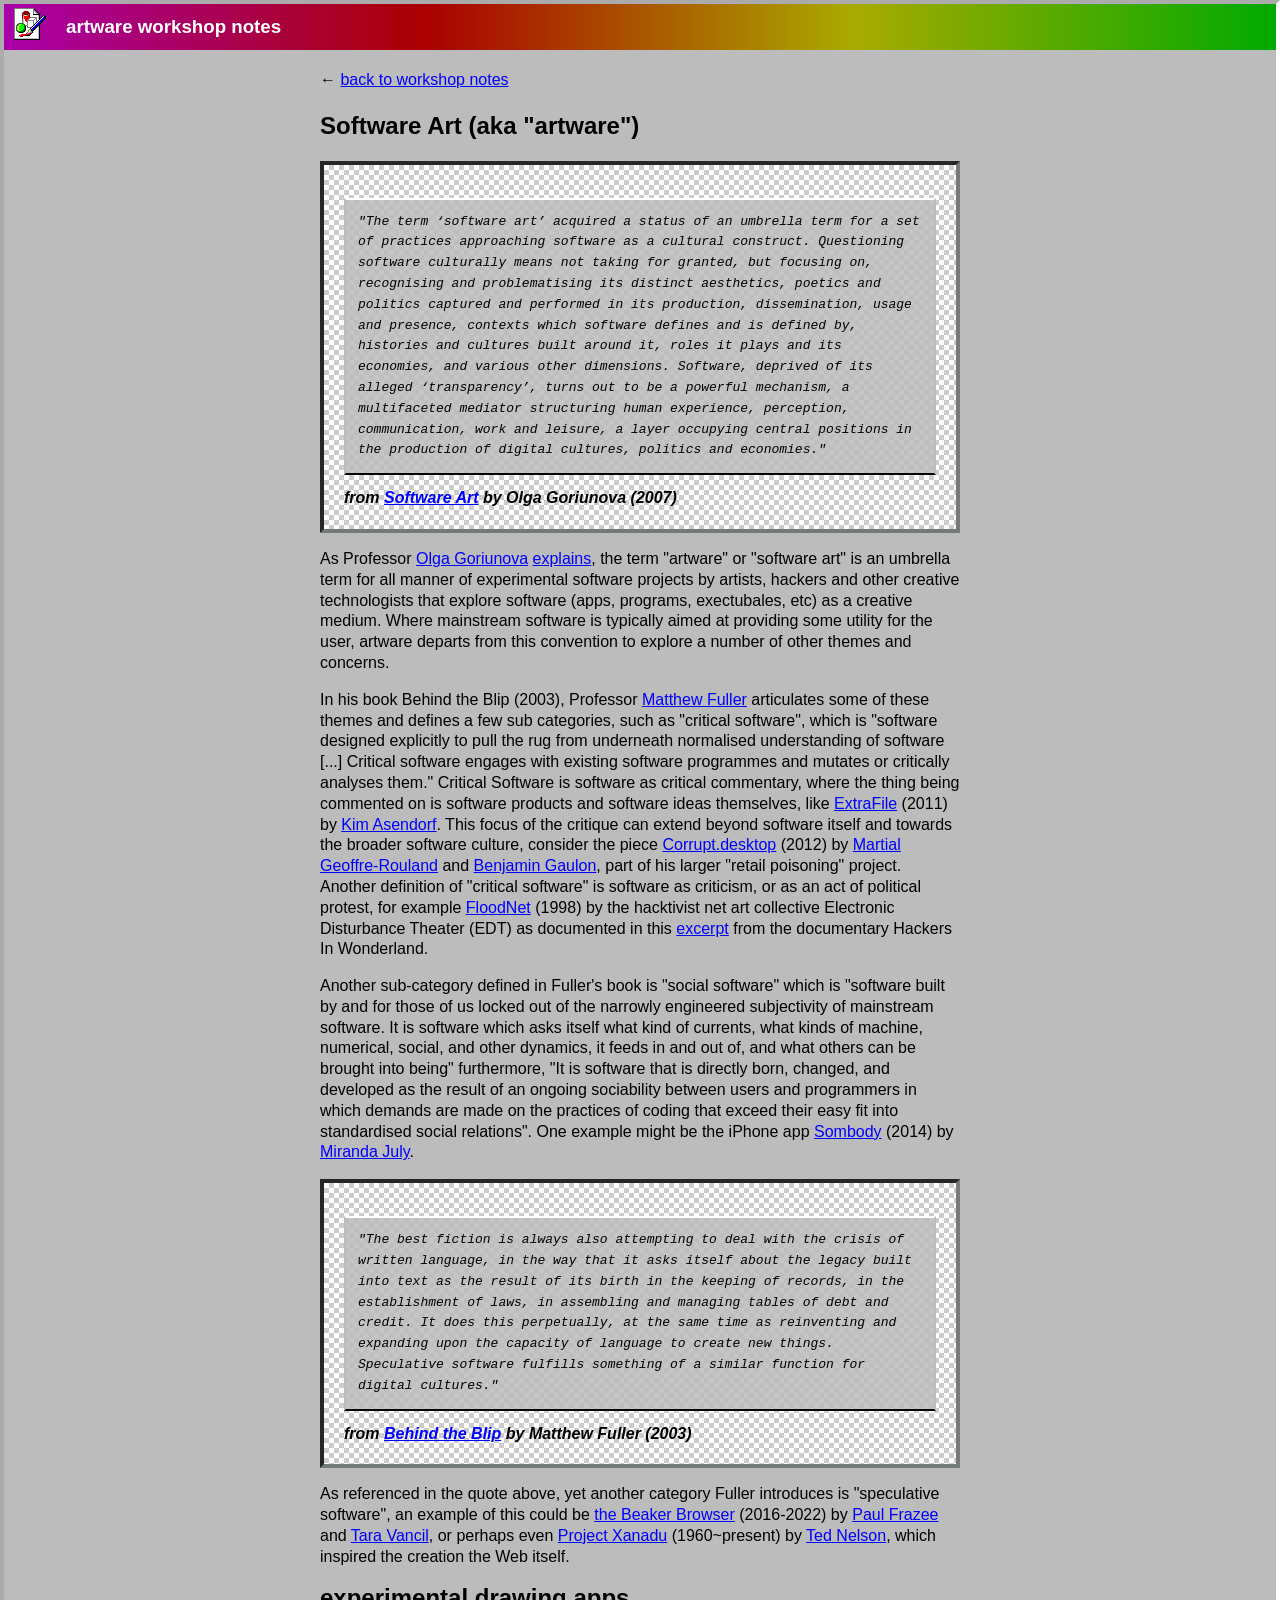
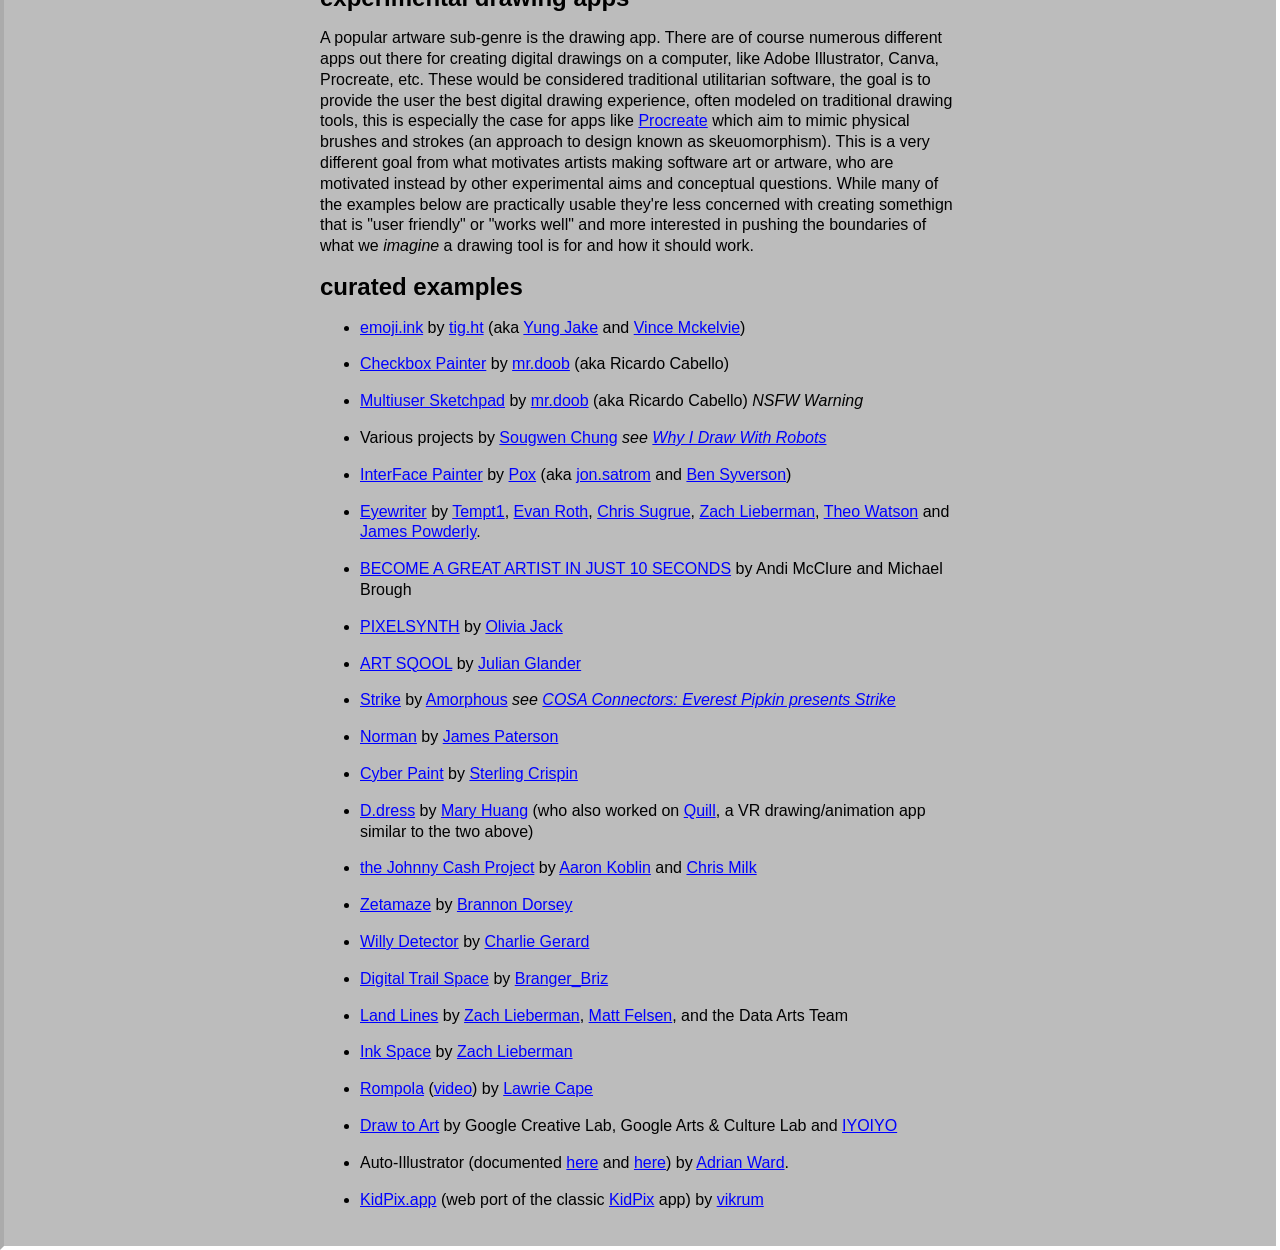
<file: software-art.html>
<!DOCTYPE html>
<html lang="en-US">
  <head>
    <meta charset="utf-8">
    <!-- your metadata goes here in the "head" -->
    <title>Software Art Notes</title>
    <meta name="author" content="Nick Briz">
    <meta name="description" content="Notes from netizen.org's artware (software art) workshop.">
    <link rel="icon" href="images/icon.png">

    <!-- metadata for mobile devices -->
    <meta name="viewport" content="width=device-width, initial-scale=1">
    <meta name="theme-color" content="#ffffff">
    <link rel="apple-touch-icon" href="images/icon.png">
    <meta name="apple-mobile-web-app-capable" content="yes">
    <meta name="apple-mobile-web-app-status-bar-style" content="default">

    <!-- "open graph" metadata for social media posts -->
    <meta property="og:title" content="Artware Workshop">
    <meta property="og:description" content="Notes from netizen.org's artware (software art) workshop.">
    <meta property="og:image" content="https://artware.app/images/icon.png">
    <meta property="og:url" content="https://artware.app">
    <meta property="og:type" content="website">

    <!-- import our CSS code -->
    <link rel="stylesheet" href="styles.css">
  </head>
  <body>

    <header>
      <div>
        <a href="index.html">
          <img src="images/icon.png" alt="artware icon">
        </a>
      </div>
      <h3>artware workshop notes</h3>
    </header>

    <section class="content">
      ← <a href="notes.html">back to workshop notes</a>
      
      <h1>Software Art (aka "artware")</h1>

      <blockquote cite="https://archive.bleu255.com/dah/_q_softwareart.html">
        <p>"The term ‘software art’ acquired a status of an umbrella term for a set of practices approaching software as a cultural construct. Questioning software culturally means not taking for granted, but focusing on, recognising and problematising its distinct aesthetics, poetics and politics captured and performed in its production, dissemination, usage and presence, contexts which software defines and is defined by, histories and cultures built around it, roles it plays and its economies, and various other dimensions. Software, deprived of its alleged ‘transparency’, turns out to be a powerful mechanism, a multifaceted mediator structuring human experience, perception, communication, work and leisure, a layer occupying central positions in the production of digital cultures, politics and economies."</p>
        <cite>
          from <a href="https://archive.bleu255.com/dah/_q_softwareart.html" target="_blank">Software Art</a> by Olga Goriunova (2007)
        </cite>
      </blockquote>

      <p>
        As Professor <a href="https://pure.royalholloway.ac.uk/portal/en/persons/olga-goriunova(e12f9d80-51cf-4351-ab3f-c966c0ee7bc3).html" target="_blank">Olga Goriunova</a> <a href="https://archive.bleu255.com/dah/_q_softwareart.html" target="_blank">explains</a>, the term "artware" or "software art" is an umbrella term for all manner of experimental software projects by artists, hackers and other creative technologists that explore software (apps, programs, exectubales, etc) as a creative medium. Where mainstream software is typically aimed at providing some utility for the user, artware departs from this convention to explore a number of other themes and concerns.
      </p>

      <p>
        In his book Behind the Blip (2003), Professor <a href="https://mitpress.mit.edu/contributors/matthew-fuller" target="_blank">Matthew Fuller</a> articulates some of these themes and defines a few sub categories, such as "critical software", which is "software designed explicitly to pull the rug from underneath normalised understanding of software [...] Critical software engages with existing software programmes and mutates or critically analyses them." Critical Software is software as critical commentary, where the thing being commented on is software products and software ideas themselves, like <a href="https://web.archive.org/web/20120628124112/http://extrafile.org/" target="_blank">ExtraFile</a> (2011) by <a href="http://kimasendorf.com/" target="_blank">Kim Asendorf</a>. This focus of the critique can extend beyond software itself and towards the broader software culture, consider the piece <a href="https://recyclism.com/corruptdesktop.html" target="_blank">Corrupt.desktop</a> (2012) by <a href="https://www.screen-club.com/" target="_blank">Martial Geoffre-Rouland</a> and <a href="https://recyclism.com/bio.html" target="_blank">Benjamin Gaulon</a>, part of his larger "retail poisoning" project. Another definition of "critical software" is software as criticism, or as an act of political protest, for example <a href="https://anthology.rhizome.org/floodnet" target="_blank">FloodNet</a> (1998) by the hacktivist net art collective Electronic Disturbance Theater (EDT) as documented in this <a href="https://www.youtube.com/watch?v=6gouuuYyQE8" target="_blank">excerpt</a> from the documentary Hackers In Wonderland.
      </p>

      <p>
        Another sub-category defined in Fuller's book is "social software" which is "software built by and for those of us locked out of the narrowly engineered subjectivity of mainstream software. It is software which asks itself what kind of currents, what kinds of machine, numerical, social, and other dynamics, it feeds in and out of, and what others can be brought into being" furthermore, "It is software that is directly born, changed, and developed as the result of an ongoing sociability between users and programmers in which demands are made on the practices of coding that exceed their easy fit into standardised social relations". One example might be the iPhone app <a href="http://somebodyapp.com/" target="_blank">Sombody</a> (2014) by <a href="https://www.mirandajuly.com/" target="_blank">Miranda July</a>.
      </p>

      <blockquote cite="https://archive.org/details/behindblipessays0000fulll">
        <p>"The best fiction is always also attempting to deal with the crisis of written language, in the way that it asks itself about the legacy built into text as the result of its birth in the keeping of records, in the establishment of laws, in assembling and managing tables of debt and credit. It does this perpetually, at the same time as reinventing and expanding upon the capacity of language to create new things. Speculative software fulfills something of a similar function for digital cultures."</p>
        <cite>
          from <a href="https://archive.org/details/behindblipessays0000fulll" target="_blank">Behind the Blip</a> by Matthew Fuller (2003)
        </cite>
      </blockquote>

      <p>
        As referenced in the quote above, yet another category Fuller introduces is "speculative software", an example of this could be <a href="https://web.archive.org/web/20220518191027/https://beakerbrowser.com/" target="_blank">the Beaker Browser</a> (2016-2022) by <a href="https://pfrazee.hashbase.io/" target="_blank">Paul Frazee</a> and <a href="https://www.youtube.com/watch?v=ynbxQGEjpN4" target="_blank">Tara Vancil</a>, or perhaps even <a href="https://www.youtube.com/watch?v=En_2T7KH6RA" target="_blank">Project Xanadu</a> (1960~present) by <a href="https://en.wikipedia.org/wiki/Ted_Nelson" target="_blank">Ted Nelson</a>, which inspired the creation the Web itself.
      </p>

      <h2>experimental drawing apps</h2>

      <p>
        A popular artware sub-genre is the drawing app. There are of course numerous different apps out there for creating digital drawings on a computer, like Adobe Illustrator, Canva, Procreate, etc. These would be considered traditional utilitarian software, the goal is to provide the user the best digital drawing experience, often modeled on traditional drawing tools, this is especially the case for apps like <a href="https://procreate.com/" target="_blank">Procreate</a> which aim to mimic physical brushes and strokes (an approach to design known as skeuomorphism). This is a very different goal from what motivates artists making software art or artware, who are motivated instead by other experimental aims and conceptual questions. While many of the examples below are practically usable they're less concerned with creating somethign that is "user friendly" or "works well" and more interested in pushing the boundaries of what we <i>imagine</i> a drawing tool is for and how it should work.
      </p>
      
      <h2>curated examples</h2>

      <ul>
        <li>
          <a href="https://emoji.ink/" target="_blank">emoji.ink</a> by <a href="https://tig.ht/" target="_blank">tig.ht</a> (aka <a href="https://yungjake.com/" target="_blank">Yung Jake</a> and <a href="https://vincemckelvie.com/" target="_blank">Vince Mckelvie</a>)
        </li>
        <li>
          <p><a href="https://mrdoob.com/lab/javascript/checkbox_painter/" target="_blank">Checkbox Painter</a> by <a href="https://mrdoob.com" target="_blank">mr.doob</a> (aka Ricardo Cabello)</p>
        </li>
        <li>
          <p><a href="https://multiuser-sketchpad-colors.glitch.me" target="_blank">Multiuser Sketchpad</a> by <a href="https://mrdoob.com" target="_blank">mr.doob</a> (aka Ricardo Cabello) <em>NSFW Warning</em></p>
        </li>
        <li>
          <p>Various projects by <a href="https://sougwen.com/" target="_blank">Sougwen Chung</a> <em>see <a href="https://www.ted.com/talks/sougwen_chung_why_i_draw_with_robots" target="_blank">Why I Draw With Robots</a></em></p>
        </li>
        <li>
          <p><a href="https://poxparty.com/InterFacePainter/index.html" target="_blank">InterFace Painter</a> by <a href="https://poxparty.com" target="_blank">Pox</a> (aka <a href="jonsatrom.com/">jon.satrom</a> and <a href="https://bensyverson.com/" target="_blank">Ben Syverson</a>)</p>
        </li>
        <li>
          <p><a href="https://eyewriter.org/" target="_blank">Eyewriter</a> by <a href="https://en.wikipedia.org/wiki/Tempt_One" target="_blank">Tempt1</a>, <a href="https://www.evan-roth.com/shows/" target="_blank">Evan Roth</a>, <a href="https://csugrue.com/" target="_blank">Chris Sugrue</a>, <a href="https://thesystemis.com/" target="_blank">Zach Lieberman</a>, <a href="https://theowatson.com/" target="_blank">Theo Watson</a> and <a href="https://en.wikipedia.org/wiki/James_Powderly" target="_blank">James Powderly</a>.</p>
        </li>
        <li>
          <p><a href="https://dryad.technology/artist/" target="_blank">BECOME A GREAT ARTIST IN JUST 10 SECONDS</a> by Andi McClure and Michael Brough</p>
        </li>
        <li>
          <p><a href="https://ojack.xyz/PIXELSYNTH/" target="_blank">PIXELSYNTH</a> by <a href="https://ojack.xyz/" target="_blank">Olivia Jack</a></p>
        </li>
        <li>
          <p><a href="https://glander.co/ART-SQOOL" target="_blank">ART SQOOL</a> by <a href="https://glander.co" target="_blank">Julian Glander</a></p>
        </li>
        <li>
          <p><a href="https://amorphous.itch.io/strike" target="_blank">Strike</a> by <a href="https://amorphic.space/" target="_blank">Amorphous</a> <em>see <a href="https://www.youtube.com/watch?v=IotoOMkC_Ic" target="_blank">COSA Connectors: Everest Pipkin presents Strike</a></em></p>
        </li>
        <li>
          <p><a href="https://www.creativeapplications.net/js/norman-webvr-tool-to-create-frame-by-frame-animations-in-3d/" target="_blank">Norman</a> by <a href="https://presstube.com/hello/" target="_blank">James Paterson</a></p>
        </li>
        <li>
          <p><a href="https://www.creativeapplications.net/membersonly/inside-the-artists-headset-sterling-crispins-cyber-paint/" target="_blank">Cyber Paint</a> by <a href="https://www.sterlingcrispin.com/" target="_blank">Sterling Crispin</a></p>
        </li>
        <li>
          <p><a href="https://mary-huang.com/projects/ddress/ddress.html" target="_blank">D.dress</a> by <a href="https://mary-huang.com/" target="_blank">Mary Huang</a> (who also worked on <a href="https://mary-huang.com/projects/quill/quill.html" target="_blank">Quill</a>, a VR drawing/animation app similar to the two above)</p>
        </li>
        <li>
          <p><a href="https://www.aaronkoblin.com/project/johnny-cash-project/" target="_blank">the Johnny Cash Project</a> by <a href="https://www.aaronkoblin.com/" target="_blank">Aaron Koblin</a> and <a href="https://milk.co/" target="_blank">Chris Milk</a></p>
        </li>
        <li>
          <p><a href="https://brannon.online/project/zetamaze" target="_blank">Zetamaze</a> by <a href="https://brannon.online/" target="_blank">Brannon Dorsey</a></p>
        </li>
        <li>
          <p><a href="https://charliegerard.dev/project/willy-detector" target="_blank">Willy Detector</a> by <a href="https://charliegerard.dev/" target="_blank">Charlie Gerard</a></p>
        </li>
        <li>
          <p><a href="https://vimeo.com/87485470" target="_blank">Digital Trail Space</a> by <a href="https://brangerbriz.com/" target="_blank">Branger_Briz</a></p>
        </li>
        <li>
          <p><a href="https://lines.chromeexperiments.com/" target="_blank">Land Lines</a> by <a href="https://thesystemis.com/" target="_blank">Zach Lieberman</a>, <a href="https://mattfelsen.com/" target="_blank">Matt Felsen</a>, and the Data Arts Team</p>
        </li>
        <li>
          <p><a href="https://youtu.be/cufd7XnG4A8" target="_blank">Ink Space</a> by <a href="https://thesystemis.com/" target="_blank">Zach Lieberman</a></p>
        </li>
        <li>
          <p><a href="https://rompola.com/" target="_blank">Rompola</a> (<a href="https://vimeo.com/74564795" target="_blank">video</a>) by <a href="https://lawriecape.co.uk/" target="_blank">Lawrie Cape</a></p>
        </li>
        <li>
          <p><a href="https://www.youtube.com/watch?v=Y1x52RMwM0Q" target="_blank">Draw to Art</a> by Google Creative Lab, Google Arts &amp; Culture Lab and <a href="https://iyoiyo.studio/" target="_blank">IYOIYO</a></p>
        </li>
        <li>
          <p>Auto-Illustrator (documented <a href="https://archive.transmediale.de/content/signwave-auto-illustrator" target="_blank">here</a> and <a href="https://artelectronicmedia.com/en/artwork/auto-illustrator/" target="_blank">here</a>) by <a href="https://en.wikipedia.org/wiki/Adrian_Ward_(artist)" target="_blank">Adrian Ward</a>.</p>
        </li>
        <li>
          <p><a href="https://kidpix.app/" target="_blank">KidPix.app</a> (web port of the classic <a href="https://en.wikipedia.org/wiki/Kid_Pix" target="_blank">KidPix</a> app) by <a href="https://twitter.com/vikrum5000" target="_blank">vikrum</a></p>
        </li>
      </ul>

    </section>

  </body>
</html>
</file>
<file: styles.css>
*,
*::before,
*::after {
  box-sizing: border-box;
/*   margin: 0; */
/*   padding: 0; */
}

html,
body {
  margin: 0;
  padding: 0;
  background-color: #bcbcbc;
  font-family: sans-serif;
  line-height: 1.3rem;
}

body {
  border: 4px inset white;
  min-height: 100vh;
}

#app {
  display: flex;
  flex-direction: column;
  height: 100vh;
}

@keyframes rainbow {
  0% { background-position-x: -200%; }
  100% { background-position-x: 0%; }
}

header {
  background: linear-gradient(to left, #a0a, #0aa, #00a, #0a0, #aa0, #a00, #a0a);
  background-size: 200%;
  color: white;
  display: flex;
  align-items: center;
  animation: rainbow 25s linear infinite;
}

header > * {
  margin: 4px 10px;
}

header img {
  width: 32px;
  height: 32px;
  image-rendering: pixelated;
}

nav {
  position: relative;
  display: flex;
  flex-wrap: wrap;
  align-items: center;
  font-weight: bold;
  border-bottom: 2px solid #888;
}

nav::after {
  content: '';
  position: absolute;
  left: 0;
  right: 0;
  bottom: -4px;
  height: 2px;
  background-color: #ccc;
}

nav > * {
  padding: 4px 8px;
  border: 2px outset #b0b0b0;
  font-weight: bold;
  color: black;
  cursor: pointer;
}

nav > :last-child {
  margin-left: auto;
}

nav > span {
  border: none;
  font-weight: normal;
}

main {
  flex-grow: 1;
  min-height: 0;
  margin: 10px;
  border: 4px inset #747b7a;
  border-width: 4px;
  background-image:
    linear-gradient(45deg, #ccc 25%, transparent 25%),
    linear-gradient(45deg, transparent 75%, #ccc 75%),
    linear-gradient(45deg, transparent 75%, #ccc 75%),
    linear-gradient(45deg, #ccc 25%, #fff 25%);
  background-size: 10px 10px;
  background-position: 0 0, 0 0, -5px -5px, 5px 5px;
}

/*  ~ ~ ~ ~ ~ ~ ~ ~ ~ ~ ~ ~ ~ ~ ~ ~ ~ ~ ~ ~  */
/* FOR NOTES PAGES */
/*  ~ ~ ~ ~ ~ ~ ~ ~ ~ ~ ~ ~ ~ ~ ~ ~ ~ ~ ~ ~  */

h1 {
  margin: 20px 0px;
  line-height: 30px
}

blockquote {
  margin: 0;
  padding: 20px;
  border: 4px inset #747b7a;
  border-width: 4px;
  background-image:
    linear-gradient(45deg, #ccc 25%, transparent 25%),
    linear-gradient(45deg, transparent 75%, #ccc 75%),
    linear-gradient(45deg, transparent 75%, #ccc 75%),
    linear-gradient(45deg, #ccc 25%, #fff 25%);
  background-size: 10px 10px;
  background-position: 0 0, 0 0, -5px -5px, 5px 5px;
}

blockquote p {
  background: #bdbdbcdd;
  padding: 12px;
  border: 2px solid #bcbcbc;
  border-top: 2px solid white;
  border-bottom: 2px solid black;
  font-style: italic;
  font-family: monospace
}

blockquote cite {
  font-weight: bold;
}

a,
a:visited {
  color: blue;
}

.content {
  max-width: 680px;
  padding: 20px;
  margin: 0 auto;
}

.circle-crop {
  width: 150px;
  height: 150px;
  object-fit: cover;
  border-radius: 50%;
  display: block;
  border: 4px inset white;
  margin: 10px;
}

.flex-row {
  margin: 30px 0;
  display: flex;
  gap: 20px;
}

@media (max-width: 680px) {
  .flex-row {
    flex-direction: column;
  }
}

.flex-row img {
  width: 300px;
  border: 4px inset white;
}
</file>
